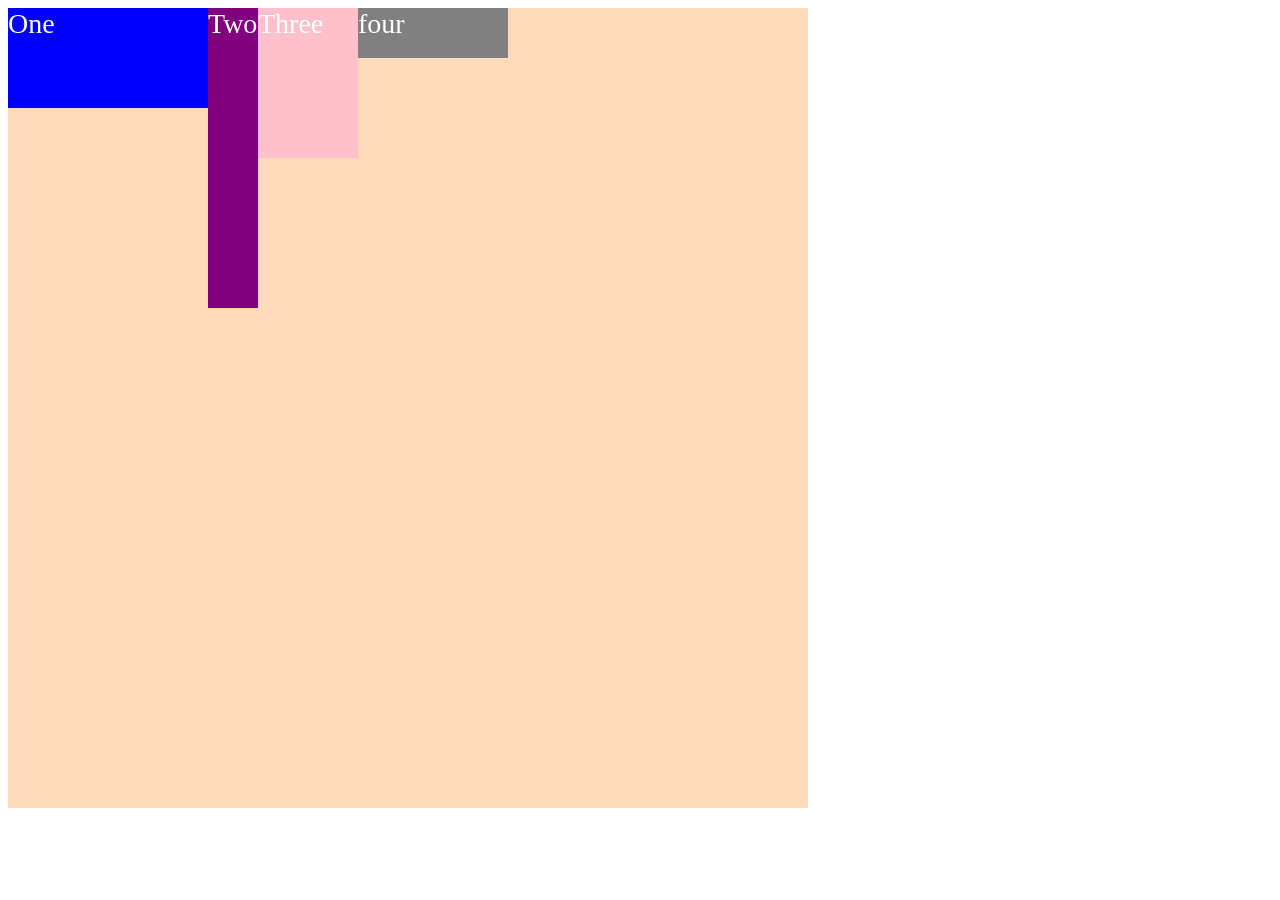
<file: index.html>
<!DOCTYPE html>
<html lang="en">
<head>
    <meta charset="UTF-8">
    <meta name="viewport" content="width=device-width, initial-scale=1.0">
     <link rel="stylesheet" href="./style.css"> 
    <title>flex practice</title>
   
</head>
<body>
    <div class="flex-container"> 
        <div class="flex-item1">One</div>

        <div class="flex-item2">Two</div>

        <div class="flex-item3">Three</div>
        
        <div class="flex-item4">four</div>

    </div>
</body>
</html>
</file>
<file: style.css>
.flex-container {
    width: 800px;
    height: 800px;
    background-color: peachpuff;
    display: flex;
    color: white;
    font-size: 28px;
    /* uncomment below to see effect one by one and don't forget to comment again while uncommenting another*/

   /* flex-direction:row-reverse*/

   /*flex-direction: column; */

   /* flex-direction: column-reverse; */

   /* Default is row */
   /* flex-direction: row;*/ 
   

}

.flex-item1  { 
    width:200px;
    height:100px;
    background-color: blue;
}

.flex-item2 {
    width: 50px;
    height: 300px;
    background-color: purple;

}

.flex-item3 {
width: 100px;
height: 150px;
background-color: pink;
}

.flex-item4 {
    width: 150px;
    height: 50px;
    background-color: gray;


}
</file>
